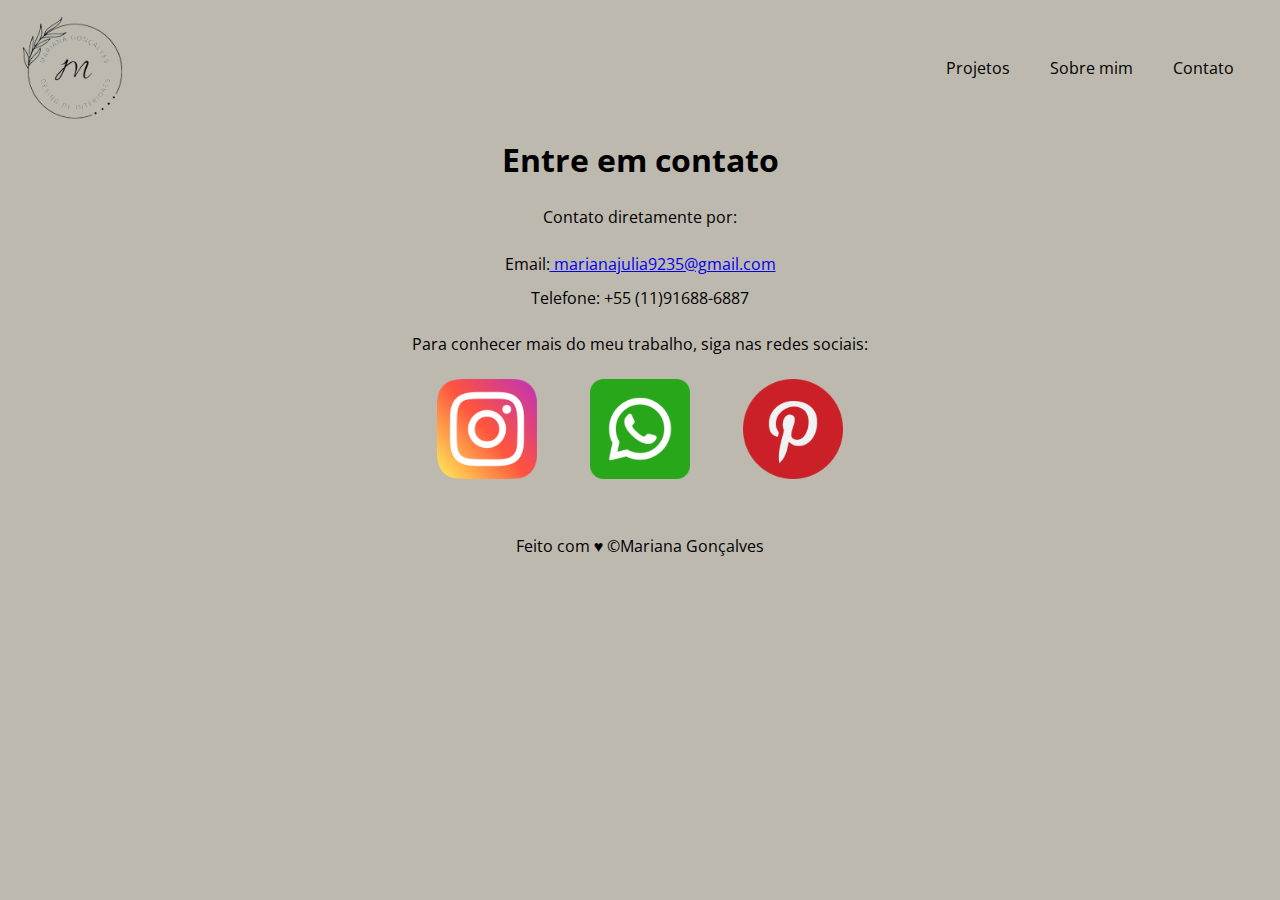
<file: contato.html>
<!DOCTYPE html>
<html lang="pt-BR">
<head>
    <meta charset="UTF-8">
    <meta http-equiv="X-UA-Compatible" content="IE=edge">
    <meta name="viewport" content="width=device-width, initial-scale=1.0">
    <link rel="stylesheet" href="/contato.css">
    <title>Contato</title>
</head>
<body>
    <header>
        <div class="perfil">
            <div class="icone"><img src="/logo.PNG" alt="logo"></div>
            <div class="menu">
                <a href="index.html"><p>Projetos</p></a>
                <a href="/sobre.html"><p>Sobre mim</p></a>
                <a href="/contato.html"><p>Contato</p></a>
            </div>
        </div>
    </header>
    <section>
        <h1>Entre em contato</h1>
        <div class="imagens">
            <div class="contate">
            <p>Contato diretamente por:</p>
            </div>
            <div class="contato">
           <p> Email:<a href="https://mail.google.com/mail/u/0/?ogbl#inbox?compose=CllgCJfrtRpcQqHhCWBLSwTnDFrTQXTQZzZFzkPptVmGWmdznPbtzLzqfbCdJXNmJzxnsjLDDVq"> marianajulia9235@gmail.com</p></a>
           <p> Telefone: +55 (11)91688-6887</p>
            </div>
            <div class="msg">
           <p>Para conhecer mais do meu trabalho, siga nas redes sociais:</p>
            </div>
            <div class="icones">
            <a href="https://www.instagram.com/mariana_interiores0/"><img src="/instagram.png"></a>
            <a href="https://api.whatsapp.com/send/?phone=5511916886887&text=Olá%2C+Mariana.+Encontrei+seu+n%C3%BAmero+pelo+seu%20site.%20Podemos%20conversar?&type=phone_number&app_absent=0"><img src="/whatsapp.png"></a>
            <a href="https://pin.it/31h9ULn"><img src="/pinterest.png"></a>
            </div>
        </div>
    </section>

    <footer>Feito com &hearts; &copy;Mariana Gonçalves</footer>
</body>
</html>
</file>
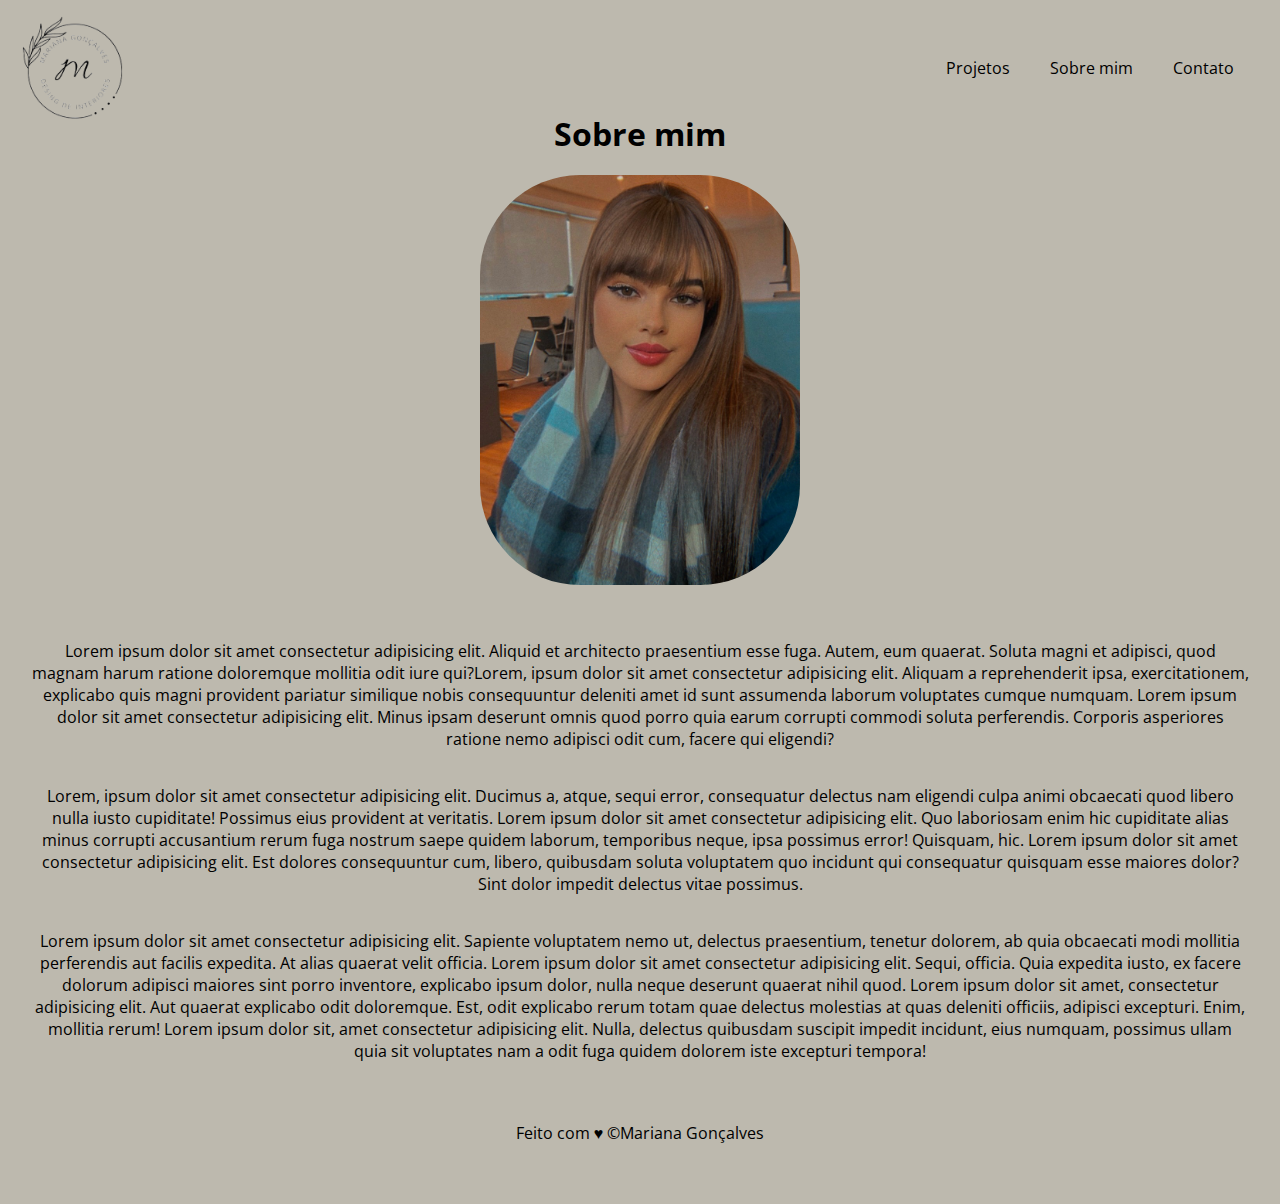
<file: sobre.html>
<!DOCTYPE html>
<html lang="pt-BR">
<head>
    <meta charset="UTF-8">
    <meta http-equiv="X-UA-Compatible" content="IE=edge">
    <meta name="viewport" content="width=device-width, initial-scale=1.0">
    <link rel="stylesheet" href="/sobre.css">
    <title>Sobre mim</title>
</head>
<body>
    <header>
        <div class="perfil">
            <div class="icone"><img src="logo.PNG" alt="logo"></div>
            <div class="menu">
                <a href="/index.html"><p>Projetos</p></a>
                <a href="/sobre.html"><p>Sobre mim</p></a>
                <a href="/contato.html"><p>Contato</p></a>
            </div>
        </div>
    </header>

    <section>
        <div class="sobre">
        <h1>Sobre mim</h1>
        </div>
        <div class="imagem">
        <img src="mari.jpeg" alt="mari">
        </div>
        <div class="conteudo">
        <p>Lorem ipsum dolor sit amet consectetur adipisicing elit. Aliquid et architecto praesentium esse fuga. Autem, eum quaerat. Soluta magni et adipisci, quod magnam harum ratione doloremque mollitia odit iure qui?Lorem, ipsum dolor sit amet consectetur adipisicing elit. Aliquam a reprehenderit ipsa, exercitationem, explicabo quis magni provident pariatur similique nobis consequuntur deleniti amet id sunt assumenda laborum voluptates cumque numquam. Lorem ipsum dolor sit amet consectetur adipisicing elit. Minus ipsam deserunt omnis quod porro quia earum corrupti commodi soluta perferendis. Corporis asperiores ratione nemo adipisci odit cum, facere qui eligendi?</p>
        </div>
        <div class="conteudo2">
            <p>Lorem, ipsum dolor sit amet consectetur adipisicing elit. Ducimus a, atque, sequi error, consequatur delectus nam eligendi culpa animi obcaecati quod libero nulla iusto cupiditate! Possimus eius provident at veritatis. Lorem ipsum dolor sit amet consectetur adipisicing elit. Quo laboriosam enim hic cupiditate alias minus corrupti accusantium rerum fuga nostrum saepe quidem laborum, temporibus neque, ipsa possimus error! Quisquam, hic. Lorem ipsum dolor sit amet consectetur adipisicing elit. Est dolores consequuntur cum, libero, quibusdam soluta voluptatem quo incidunt qui consequatur quisquam esse maiores dolor? Sint dolor impedit delectus vitae possimus.</p>
        </div>
        <div class="conteudo3">
            <p>Lorem ipsum dolor sit amet consectetur adipisicing elit. Sapiente voluptatem nemo ut, delectus praesentium, tenetur dolorem, ab quia obcaecati modi mollitia perferendis aut facilis expedita. At alias quaerat velit officia. Lorem ipsum dolor sit amet consectetur adipisicing elit. Sequi, officia. Quia expedita iusto, ex facere dolorum adipisci maiores sint porro inventore, explicabo ipsum dolor, nulla neque deserunt quaerat nihil quod. Lorem ipsum dolor sit amet, consectetur adipisicing elit. Aut quaerat explicabo odit doloremque. Est, odit explicabo rerum totam quae delectus molestias at quas deleniti officiis, adipisci excepturi. Enim, mollitia rerum! Lorem ipsum dolor sit, amet consectetur adipisicing elit. Nulla, delectus quibusdam suscipit impedit incidunt, eius numquam, possimus ullam quia sit voluptates nam a odit fuga quidem dolorem iste excepturi tempora!</p>
        </div>
    </section>

    <footer>Feito com &hearts; &copy;Mariana Gonçalves</footer>
</body>
</html>
</file>
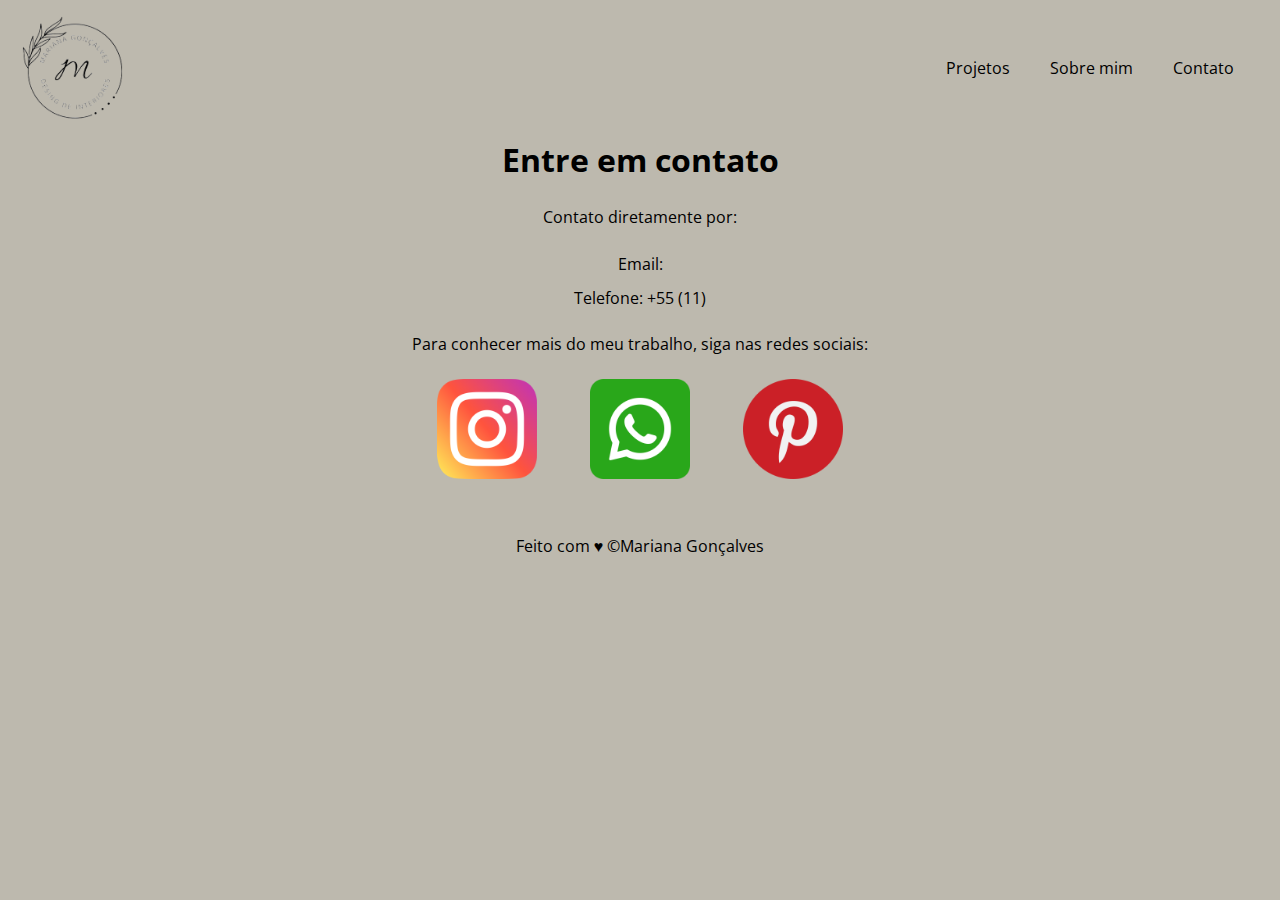
<file: components/contato.html>
<!DOCTYPE html>
<html lang="pt-BR">
<head>
    <meta charset="UTF-8">
    <meta http-equiv="X-UA-Compatible" content="IE=edge">
    <meta name="viewport" content="width=device-width, initial-scale=1.0">
    <link rel="stylesheet" href="/components/contato.css">
    <link rel="icon" type="image/png" href="/img/contatotitle.png"/>
    <title>Contato</title>
</head>
<body>
    <header>
        <div class="perfil">
            <div class="icone"><img src="/img/logo.PNG" alt="logo"></div>
            <div class="menu">
                <a href="/index.html"><p>Projetos</p></a>
                <a href="/components/sobre.html"><p>Sobre mim</p></a>
                <a href="#"><p>Contato</p></a>
            </div>
        </div>
    </header>
    <section>
        <h1>Entre em contato</h1>
        <div class="imagens">
            <div class="contate">
            <p>Contato diretamente por:</p>
            </div>
            <div class="contato">
           <p> Email:<a href="https://mail.google.com/mail/u/0/?ogbl#inbox?compose=CllgCJfrtRpcQqHhCWBLSwTnDFrTQXTQZzZFzkPptVmGWmdznPbtzLzqfbCdJXNmJzxnsjLDDVq"></p></a>
           <p> Telefone: +55 (11)</p>
            </div>
            <div class="msg">
           <p>Para conhecer mais do meu trabalho, siga nas redes sociais:</p>
            </div>
            <div class="icones">
            <a href="https://www.instagram.com/mariana_interiores0/"><img src="/img/instagram.png"></a>
            <a href="https://api.whatsapp.com/send/?phone=5511916886887&text=Olá%2C+Mariana.+Encontrei+seu+n%C3%BAmero+pelo+seu%20site.%20Podemos%20conversar?&type=phone_number&app_absent=0"><img src="/img//whatsapp.png"></a>
            <a href="https://pin.it/31h9ULn"><img src="/img/pinterest.png"></a>
            </div>
        </div>
    </section>

    <footer>Feito com &hearts; &copy;Mariana Gonçalves</footer>
</body>
</html>
</file>
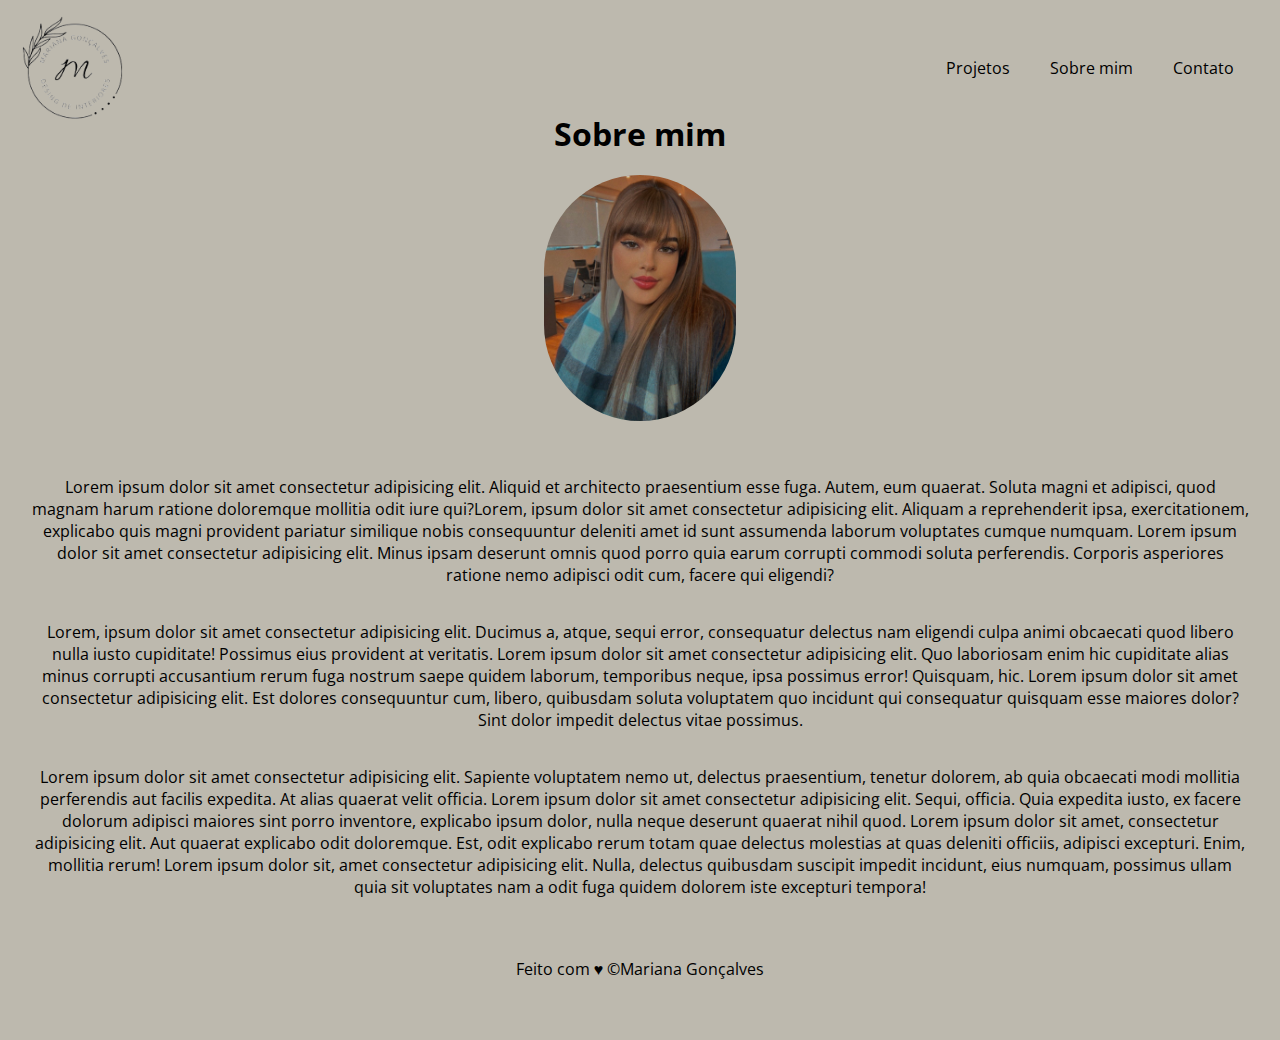
<file: components/sobre.html>
<!DOCTYPE html>
<html lang="pt-BR">
<head>
    <meta charset="UTF-8">
    <meta http-equiv="X-UA-Compatible" content="IE=edge">
    <meta name="viewport" content="width=device-width, initial-scale=1.0">
    <link rel="icon" type="image/png" href="/img/rede-socialtitle.png"/>
    <link rel="stylesheet" href="/components/sobre.css">
    <title>Sobre mim</title>
</head>
<body>
    <header>
        <div class="perfil">
            <div class="icone"><img src="/img/logo.PNG" alt="logo"></div>
            <div class="menu">
                <a href="/index.html"><p>Projetos</p></a>
                <a href="#"><p>Sobre mim</p></a>
                <a href="/components/contato.html"><p>Contato</p></a>
            </div>
        </div>
    </header>

    <section>
        <div class="sobre">
        <h1>Sobre mim</h1>
        </div>
        <div class="imagem">
        <img src="/img/mari.jpeg" alt="mari">
        </div>
        <div class="conteudo">
        <p>Lorem ipsum dolor sit amet consectetur adipisicing elit. Aliquid et architecto praesentium esse fuga. Autem, eum quaerat. Soluta magni et adipisci, quod magnam harum ratione doloremque mollitia odit iure qui?Lorem, ipsum dolor sit amet consectetur adipisicing elit. Aliquam a reprehenderit ipsa, exercitationem, explicabo quis magni provident pariatur similique nobis consequuntur deleniti amet id sunt assumenda laborum voluptates cumque numquam. Lorem ipsum dolor sit amet consectetur adipisicing elit. Minus ipsam deserunt omnis quod porro quia earum corrupti commodi soluta perferendis. Corporis asperiores ratione nemo adipisci odit cum, facere qui eligendi?</p>
        </div>
        <div class="conteudo2">
            <p>Lorem, ipsum dolor sit amet consectetur adipisicing elit. Ducimus a, atque, sequi error, consequatur delectus nam eligendi culpa animi obcaecati quod libero nulla iusto cupiditate! Possimus eius provident at veritatis. Lorem ipsum dolor sit amet consectetur adipisicing elit. Quo laboriosam enim hic cupiditate alias minus corrupti accusantium rerum fuga nostrum saepe quidem laborum, temporibus neque, ipsa possimus error! Quisquam, hic. Lorem ipsum dolor sit amet consectetur adipisicing elit. Est dolores consequuntur cum, libero, quibusdam soluta voluptatem quo incidunt qui consequatur quisquam esse maiores dolor? Sint dolor impedit delectus vitae possimus.</p>
        </div>
        <div class="conteudo3">
            <p>Lorem ipsum dolor sit amet consectetur adipisicing elit. Sapiente voluptatem nemo ut, delectus praesentium, tenetur dolorem, ab quia obcaecati modi mollitia perferendis aut facilis expedita. At alias quaerat velit officia. Lorem ipsum dolor sit amet consectetur adipisicing elit. Sequi, officia. Quia expedita iusto, ex facere dolorum adipisci maiores sint porro inventore, explicabo ipsum dolor, nulla neque deserunt quaerat nihil quod. Lorem ipsum dolor sit amet, consectetur adipisicing elit. Aut quaerat explicabo odit doloremque. Est, odit explicabo rerum totam quae delectus molestias at quas deleniti officiis, adipisci excepturi. Enim, mollitia rerum! Lorem ipsum dolor sit, amet consectetur adipisicing elit. Nulla, delectus quibusdam suscipit impedit incidunt, eius numquam, possimus ullam quia sit voluptates nam a odit fuga quidem dolorem iste excepturi tempora!</p>
        </div>
    </section>

    <footer>Feito com &hearts; &copy;Mariana Gonçalves</footer>
</body>
</html>
</file>
<file: contato.css>
@import url('https://fonts.googleapis.com/css2?family=Open+Sans:ital,wght@0,300;1,300&display=swap');
* {
    margin: 0;
    padding: 0;
}   

body {
    background-color: #bdb9ae;
    font-family: 'Open Sans', sans-serif;
}

header img {
    display: flex;
    width: 10%;
    height: 10%;
    margin: 1%;
    display: inline-block;
}

header .menu {
    display: flex;
    margin-top: calc(-9%);
    margin-right: calc(2%);
    justify-content: flex-end;
}

header a {
    text-decoration: none;
    margin: 20px;
    color: black;
}

header a:hover {
    color: aliceblue;
}

section h1 {
    text-align: center;
    margin-top: 3%;
}

section .imagens{
    text-align: center;
    display: flex;
    flex-direction: column;
    justify-content: center;
    margin: 2%;
}

section img {
    width: 100px;
    height: 100px;
    margin: 2%;
}

section .contato {
    margin: 1%;
}

section .contato p {
    margin: 1%;
}

footer {
    text-align: center;
}
</file>
<file: sobre.css>
@import url('https://fonts.googleapis.com/css2?family=Open+Sans:ital,wght@0,300;1,300&display=swap');
* {
    margin: 0;
    padding: 0;
}   

body {
    background-color: #bdb9ae;
    font-family: 'Open Sans', sans-serif;
}

header img {
    display: flex;
    width: 10%;
    height: 10%;
    margin: 1%;
    display: inline-block;
}

header .menu {
    display: flex;
    margin-top: calc(-9%);
    margin-right: calc(2%);
    justify-content: flex-end;
}

header a {
    text-decoration: none;
    margin: 20px;
    color: black;
}

header a:hover {
    color: aliceblue;
}

section .sobre h1 {
    text-align: center;
    margin-top: 1%;
}

section .imagem {
    text-align: center;
}

section img {
    width: 25%;
    height: 30%;
    border-radius: 100px;
    margin: 20px;
}

section .conteudo {
    text-align: center;
    justify-content: center;
    margin: 30px;
}

section .conteudo2 {
    text-align: center;
    justify-content: center;
    margin: 35px;
}

section .conteudo3 {
    text-align: center;
    justify-content: center;
    margin: 35px;
}

footer {
    text-align: center;
    margin: 60px;
}
</file>
<file: components/contato.css>
@import url('https://fonts.googleapis.com/css2?family=Open+Sans:ital,wght@0,300;1,300&display=swap');
* {
    margin: 0;
    padding: 0;
}   

body {
    background-color: #bdb9ae;
    font-family: 'Open Sans', sans-serif;
}

header img {
    display: flex;
    width: 10%;
    height: 10%;
    margin: 1%;
    display: inline-block;
}

header .menu {
    display: flex;
    margin-top: calc(-9%);
    margin-right: calc(2%);
    justify-content: flex-end;
}

header a {
    text-decoration: none;
    margin: 20px;
    color: black;
}

header a:hover {
    color: aliceblue;
}

section h1 {
    text-align: center;
    margin-top: 3%;
}

section .imagens{
    text-align: center;
    display: flex;
    flex-direction: column;
    justify-content: center;
    margin: 2%;
}

section img {
    width: 100px;
    height: 100px;
    margin: 2%;
}

section .contato {
    margin: 1%;
}

section .contato p {
    margin: 1%;
}

footer {
    text-align: center;
}
</file>
<file: components/sobre.css>
@import url('https://fonts.googleapis.com/css2?family=Open+Sans:ital,wght@0,300;1,300&display=swap');
* {
    margin: 0;
    padding: 0;
}   

body {
    background-color: #bdb9ae;
    font-family: 'Open Sans', sans-serif;
}

header img {
    display: flex;
    width: 10%;
    height: 10%;
    margin: 1%;
    display: inline-block;
}

header .menu {
    display: flex;
    margin-top: calc(-9%);
    margin-right: calc(2%);
    justify-content: flex-end;
}

header a {
    text-decoration: none;
    margin: 20px;
    color: black;
}

header a:hover {
    color: aliceblue;
}

section .sobre h1 {
    text-align: center;
    margin-top: 1%;
}

section .imagem {
    text-align: center;
}

section img {
    width: 15%;
    height: 20%;
    border-radius: 100px;
    margin: 20px;
}

section .conteudo {
    text-align: center;
    justify-content: center;
    margin: 30px;
}

section .conteudo2 {
    text-align: center;
    justify-content: center;
    margin: 35px;
}

section .conteudo3 {
    text-align: center;
    justify-content: center;
    margin: 35px;
}

footer {
    text-align: center;
    margin: 60px;
}
</file>
